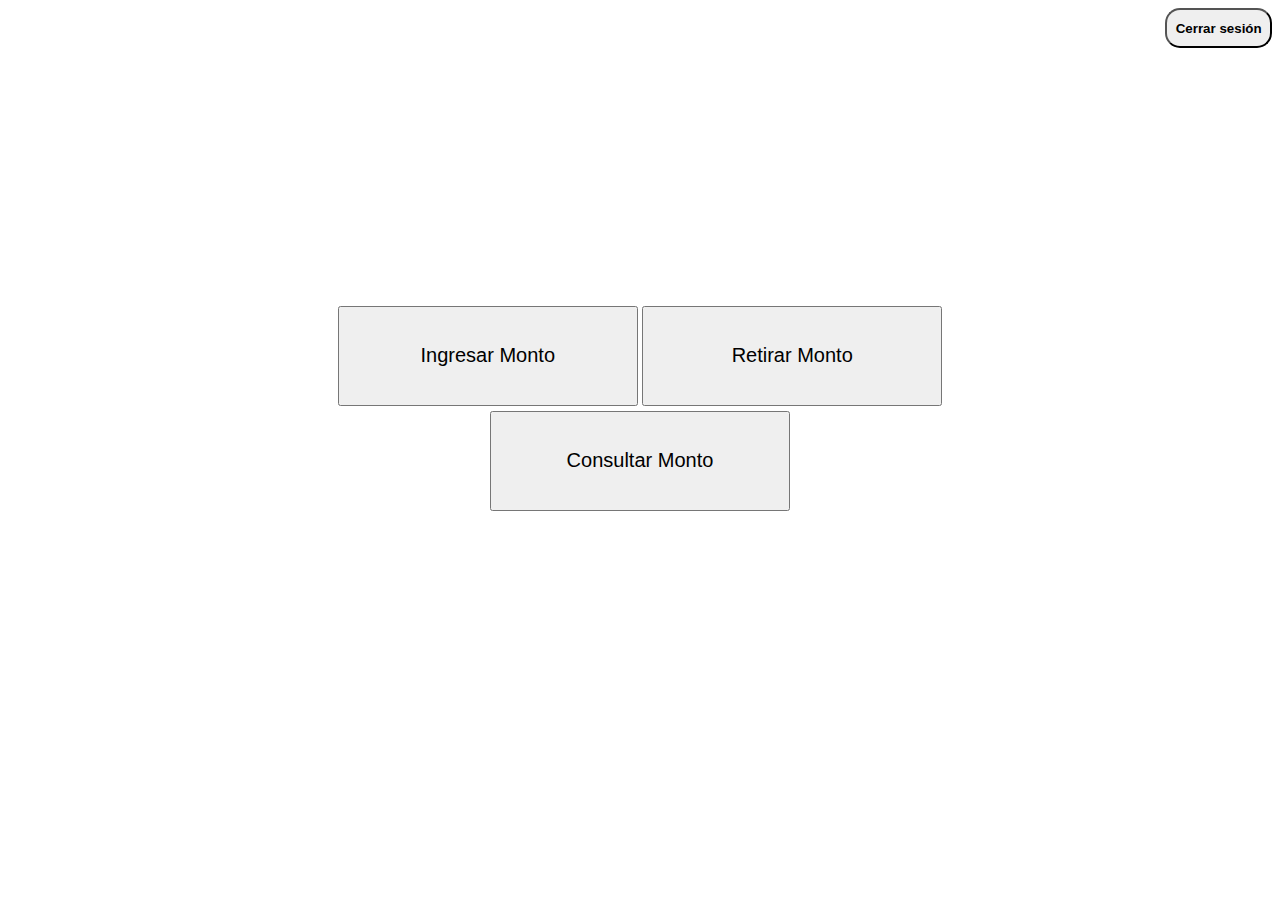
<file: pages/Home.html>
<!DOCTYPE html>
<html lang="es">
<head>
    <meta charset="UTF-8">
    <meta http-equiv="X-UA-Compatible" content="IE=edge">
    <meta name="viewport" content="width=device-width, initial-scale=1.0">
    <title>Home</title>
    <link rel="stylesheet" href="../styles/style.css">
</head>
<body>
    <header><a href="../index.html"><input type="button" value="Cerrar sesión" class="botones_para_atras rounded-pill"/></a></header>
    <main class="mainGeneral">
    <div class="Home-box">
        <div class="ingresar-retirar-box">
            <a href="./Deposito.html"><button class="styleButton">Ingresar Monto</button></a>
            <a href="./Retiro.html"><button class="styleButton">Retirar Monto</button></a>
        </div>
        <div class="consultar-box">
            <a href="./consultarSaldo.html"><button class="styleButton">Consultar Monto</button>
        </div>
    </div>    
    </main>
    <script src="../js/metodos.js"></script>
</body>
</html>
</file>
<file: styles/style.css>
body { min-height: 90vh; font-family: 'Lobster Two', cursive; font-family: 'Nunito Sans', sans-serif;}

body.dark{
    background: #000;
}


header{
    text-align: right;
}

.mainGeneral { min-height: 80vh; display: flex; justify-content: center; align-items: center; flex-wrap: nowrap;}

h1.white{
    color: white;
}

h2.white{
    color: #FFF;
}

h5.white{
    color: #FFF;
}

label{
    font-size: 18px;
}

label.white{
    color: #FFF;
}

main h1{
    position: absolute;
    top: 2em;
    font-family: 'Courier New', Courier, monospace;
}

.switch{
    width: 70px;
    height: 30px;
    border-radius: 1000px;    
    background-color: #343D5B;
    border: none;
    position: relative;
    cursor: pointer;
    display: flex;
    outline: none;
}

.switch::after{
    content: "";
    display: block;
    width: 30px;
    height: 30px;
    position: absolute;
    background: #f1f1f1;
    top: 0;
    left: 0;
    right: unset;
    border-radius: 100px;
    transition: .3s ease all;
    box-shadow: 0px 0px 2px 2px rgba(0, 0, 0, .2);
}

.switch.active{
    background:orange;
    color: #000;
}

.switch.active::after{
    right: 0;
    left: unset;
}

.switch span{
    width: 30px;
    height: 30px;
    line-height:30px;
    display: block;
    background: none;
    color: #fff;
}

.box-login{
    display: flex;
    flex-direction: column;
    align-items: center;
}

.angle-left{
    margin-right: 2em;
    cursor:pointer;
}

.angle-left.white{
    color: white;
}

.angle-right{
    margin-left: 2em;
    cursor: pointer;
}

.angle-right.white{
    color: white;
}

.box-photo{
    display: flex;
    align-items: center;
    margin-bottom: 30px;
}

.perfil-photo{
    position: relative;
    height: 10em;
    width: 10em;
    border-radius: 100%;
    transition: transform 0.3s ease;
}

.back_photo{
    height: 5em;
    width: 5em;
    opacity: 0.3;
    margin: -20px;
}

.name{
    font-family: 'Courier New', Courier, monospace;
    text-align: center;
    position: static;
}

#myform input[type = "submit"]{ display: none;}

.passwordClass{
    width: 300px;
    height: 50px;
    border: solid;
    border-radius: 20px;
    font-family: 'Courier New', Courier, monospace;
    font-size:15px;
}

.passwordClass.white{
    border-color: rgb(48, 47, 47)!important;
}

.Home-box{
    display: flex;
    flex-direction: column;
    align-items: center;
}

.consultar-box{
    margin-top: 5px;
}

.styleButton{
    width: 300px;
    height: 100px;
    font-family:'Gill Sans', 'Gill Sans MT', Calibri, 'Trebuchet MS', sans-serif;
    font-size: 20px;
    cursor: pointer;
}

.styleButton.white{
    background-color: #ada8a8;
    border-color: rgb(48, 47, 47);
}

.generalBox{
    display: flex;
    flex-direction: column;
    align-items: center;
}

.autorBox-class{
    display: flex;
    align-items: center;
    flex-direction: column;
}

.imagenTitular{
    width: 20em;
    height: 20em;
    border-radius: 100%;
}

.titular{
    font-size: 26px;
    font-family: 'Nunito Sans', sans-serif;
    font-weight: bold;
    margin: 0;
}

.operaciones-box{
    text-align: center;
}

.input-operaciones{
    border-radius: 15px;
    width: 14em;
    height: 2em;
}

.informacion{
    display: flex;
    align-items: center;
}

.advertencia{
    margin-right: 5px;
}

.advertencia.white{
    color: white;
}

footer{
    display: flex;
    justify-content: center;
    align-items: flex-end;
    height: 100px;
}

.botones_para_atras{
    width: 8em;
    height: 3em;
    border-radius: 15px;
    cursor: pointer;
    font-family: 'Nunito Sans', sans-serif;
    font-weight:bold;
}

.botones_para_atras.white{
    background-color: #ada8a8;
    border-radius: rgb(48, 47, 47);
}


p{
    font-size: 20px;
}

.headerComprobante{
    display: flex;
    background-color: #000;
    color: white;
    font-family:'Nunito Sans', sans-serif;
    font-size: 40px;
    justify-content: center;
    align-items: center;
    height: 100px;

}

.mainComprobante{
    display: flex;
    flex-direction: column;
    align-items: center;
}

.mainComprobante h2{
    margin-top: 2em;
    font-size: 34px;
    text-align: center;
    margin-bottom: 10px;
}

.datosComprobante{
    display: flex;
    flex-direction: column;
    align-items: center;
}

.iconoTarjetaConImagen img{
    border-radius: 1000px;
    height: 7em;
    width: 7em;
}

.btnsComprobante{
    margin-top: 15px;
}

@media screen and (min-width: 260px) and (max-width: 374px){

    header{
        display: flex;
        justify-content: center;
    }

    h1{
        font-size: 25px;
        text-align: center;
    }

    h5{
        font-size: 10px;
    }

    i{
        margin-bottom: 2px;
    }

    .angle-left{
        margin: 0;
        z-index: 100;
    }

    .angle-right{
        margin: 0;
        z-index: 100;
    }

    .ingresar-retirar-box{
        display: flex;
        flex-direction: column;
    }

    .ingresar-retirar-box a:first-child{
        margin-bottom: 5px;
    }



}

@media screen and (min-width: 375px) and (max-width: 475px){
    header{
        display: flex;
        justify-content: center;
    }

    h1{
        font-size: 22px;
    }

    .angle-left{
        margin-right: 20px;
    }

    .angle-right{
        margin-left: 20px;
    }

    .styleButton{

    }

    .ingresar-retirar-box{
        display: flex;
        flex-direction: column;
    }

    .ingresar-retirar-box a:first-child{
        margin-bottom: 5px;
    }
}

@media screen and (min-width: 475px) and (max-width: 610px){

    header{
        display: flex;
        justify-content: center;
    }

    .ingresar-retirar-box{
        display: flex;
        flex-direction: column;
    }

    .ingresar-retirar-box a:first-child{
        margin-bottom: 5px;
    }

}

@media screen and (min-width: 610px) and (max-width: 800px){

    header{
        display: flex;
        justify-content: center;
    }

    .ingresar-retirar-box{
        display: flex;
        flex-direction: column;
    }

    .ingresar-retirar-box a:first-child{
        margin-bottom: 5px;
    }

}

@media screen and (min-width: 800px) and (max-width: 1100px){

    header{
        display: flex;
        justify-content: center;
    }

}

@media screen and (min-width: 1100px) and (max-width: 1300px){

}

@media screen and (min-width: 1300px) and (max-width: 1700px){   

}

@media screen and (min-width: 1700px) and (max-width: 2200px){

}

@media screen and (min-width: 2200px) and (max-width: 2760px){
    h1{
        font-size: 35px;
    }

    h2{
        font-size: 35px;
    }

    .box-photo{
        margin: 0;
    }

    .passwordClass{
        width: 50em;
        height: 5em;
        text-align: center;
        font-size: 20px;
    }

    .switch{
        width: 15em;
        height: 4em;
        justify-content: space-between;
        align-items: center;
    }

    .switch::after{
        top: 10px;
    }
}
</file>
